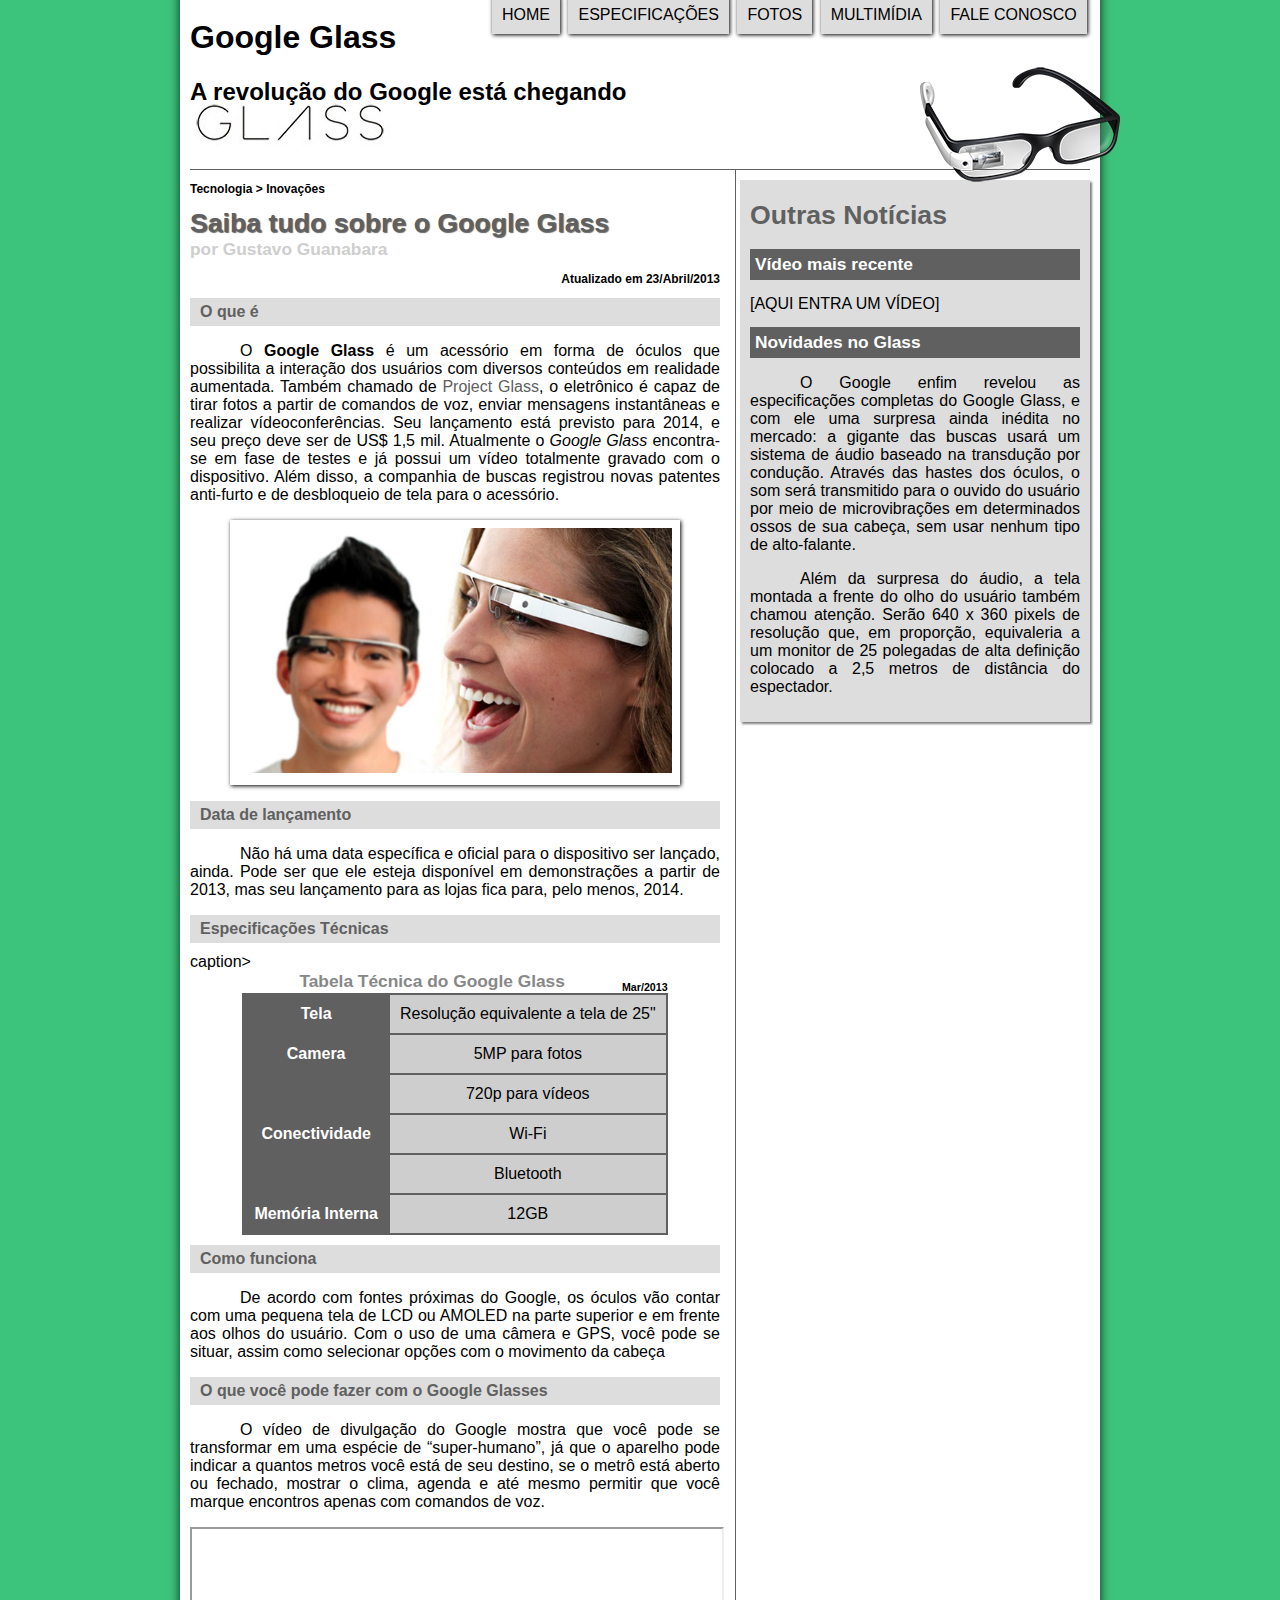
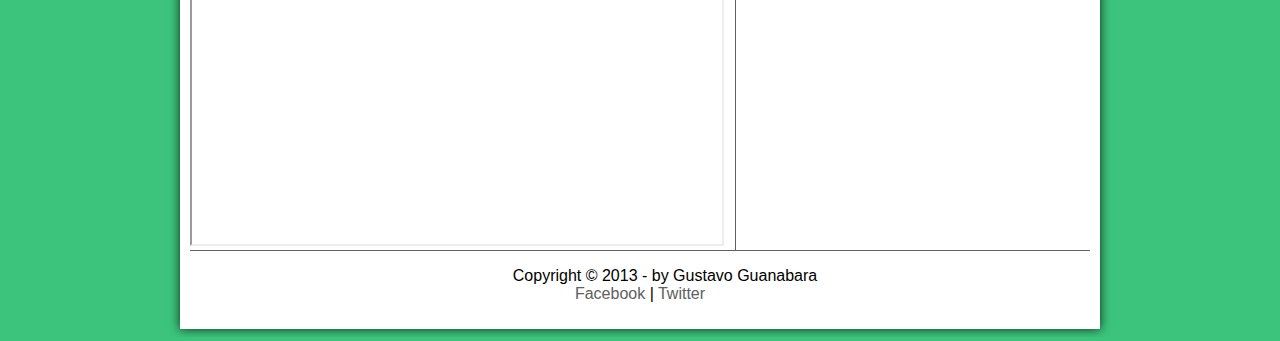
<file: index.html>
﻿<!DOCTYPE html>
<html lang="pt-br">
<head>
	<meta charset="utf8"/>
	<title>Tudo sobre Google Glass</title>
    <link rel="stylesheet" type="text/css" href="_css/estilo.css"/>
</head>
<script language="javascript" src="_javascript/funcoes.js"></script>
<body>
<div id="interface">
	<header id="cabecalho">
	<hgroup>
		<h1>Google Glass</h1>
		<h2>A revolução do Google está chegando</h2>
	</hgroup>
	<img id="icone" src="_imagens/glass-oculos-preto-peq.png"/>
	<nav id="menu">
		<h1>Menu Principal</h1>
		<ul type="circle">
			<li onmouseover="mudaFoto('_imagens/home.png')" onmouseout="mudaFoto('_imagens/glass-oculos-preto-peq.png')"><a href="index.html">Home</a></li>
			<li onmouseover="mudaFoto('_imagens/especificacoes.png')" onmouseout="mudaFoto('_imagens/glass-oculos-preto-peq.png')"><a href="specs.html">Especificações</a></li>
			<li onmouseover="mudaFoto('_imagens/fotos.png')" onmouseout="mudaFoto('_imagens/glass-oculos-preto-peq.png')"><a href="fotos.html">Fotos</a></li>
			<li onmouseover="mudaFoto('_imagens/multimidia.png')" onmouseout="mudaFoto('_imagens/glass-oculos-preto-peq.png')"><a href="multimidia.html">Multimídia</a></li>
			<li onmouseover="mudaFoto('_imagens/contato.png')" onmouseout="mudaFoto('_imagens/glass-oculos-preto-peq.png')"><a href="fale-conosco.html">Fale conosco</a></li>
		</ul>
	</nav>
	</header>
<section id="corpo">

<article id="noticia-principal">
	<header id="cabecalho-artigo">
		<h3>Tecnologia > Inovações</h3>
		<h1>Saiba tudo sobre o Google Glass</h1>
		<h4>por Gustavo Guanabara</h4>
		<h3 class="direita">Atualizado em 23/Abril/2013</h3>
	</header>
	<h2>O que é</h2>
	<p>O <b>Google Glass</b> é um acessório em forma de óculos que possibilita a interação dos usuários com diversos conteúdos em realidade aumentada. Também chamado de <a href="http://glass.google.com" target="_blank">Project Glass</a>, o eletrônico é capaz de tirar fotos a partir de comandos de voz, enviar mensagens instantâneas e realizar vídeoconferências. Seu lançamento está previsto para 2014, e seu preço deve ser de US$ 1,5 mil. Atualmente o <em>Google Glass</em> encontra-se em fase de testes e já possui um vídeo totalmente gravado com o dispositivo. Além disso, a companhia de buscas registrou novas patentes anti-furto e de desbloqueio de tela para o acessório.</p>
	<figure class="foto-legenda">
		<img src="_imagens\glass-quadro-homem-mulher.jpg"/>
		<figcaption>
			<h3>Google Glass</h3>
			<p>Uma nova maneira de ver o mundo.</p>
		</figcaption>
	</figure>
	<h2>Data de lançamento</h2>
	<p style="text-align: justify">Não há uma data específica e oficial para o dispositivo ser lançado, ainda. Pode ser que ele esteja disponível em demonstrações a partir de 2013, mas seu lançamento para as lojas fica para, pelo menos, 2014.</p>

	<h2>Especificações Técnicas</h2>
<table id="tabelaspec">
    <caption>Tabela Técnica do Google Glass <span>Mar/2013</span></caption>caption>
	
	<tr><td class="ce">Tela</td> <td class="cd">Resolução equivalente a tela de 25"</td></tr>
	<tr><td rowspan="2" class="ce">Camera</td> <td class="cd">5MP para fotos</td></tr>
	<tr><td class="cd">720p para vídeos</td></tr>
	<tr><td rowspan="2" class="ce">Conectividade</td><td class="cd">Wi-Fi</td></tr>
	<tr><td class="cd">Bluetooth</td></tr>
	<tr><td class="ce">Memória Interna</td> <td class="cd">12GB</td></tr>
</table>
<h2>Como funciona</h2>
<p>De acordo com fontes próximas do Google, os óculos vão contar com uma pequena tela de LCD ou AMOLED na parte superior e em frente aos olhos do usuário. Com o uso de uma câmera e GPS, você pode se situar, assim como selecionar opções com o movimento da cabeça</p>

<h2>O que você pode fazer com o Google Glasses</h2>
<p>O vídeo de divulgação do Google mostra que você pode se transformar em uma espécie de “super-<wbr/>humano”, já que o aparelho pode indicar a quantos metros você está de seu destino, se o metrô está aberto ou fechado, mostrar o clima, agenda e até mesmo permitir que você marque encontros apenas com comandos de voz.</p>

<!-- Aqui incorporamos um vídeo direto do YouTube. Deixei estilos junto com a marcação porque era coisa simples -->
    
<iframe width="530" height="315" src="https://www.youtube.com/embed/4EvNxWhskf8" frameborder="2" allow="accelerometer; autoplay; encrypted-media; gyroscope; picture-in-picture" allowfullscreen></iframe>
</article>
    
</section>
<aside id="lateral">
<h1>Outras Notícias</h1>
<h2>Vídeo mais recente</h2>

[AQUI ENTRA UM VÍDEO]

<h2>Novidades no Glass</h2>
<p>O Google enfim revelou as especificações completas do Google Glass, e com ele uma surpresa ainda inédita no mercado: a gigante das buscas usará um sistema de áudio baseado na transdução por condução. Através das hastes dos óculos, o som será transmitido para o ouvido do usuário por meio de microvibrações em determinados ossos de sua cabeça, sem usar nenhum tipo de alto-<wbr/>falante.</p>

<p>Além da surpresa do áudio, a tela montada a frente do olho do usuário também chamou atenção. Serão 640 x 360 pixels de resolução que, em proporção, equivaleria a um monitor de 25 polegadas de alta definição colocado a 2,5 metros de distância do espectador.</p>
</aside>
<footer id="rodape">
<p>Copyright &copy; 2013 - by Gustavo Guanabara<br/>
<a href="https://www.facebook.com/jailton.silva.583671" target="_blank">Facebook</a> | 
<a href="http:twitter.com/cursosemvideo" target="_blank">Twitter</a><p>
</footer>
</div>
</body>
</html>
</file>
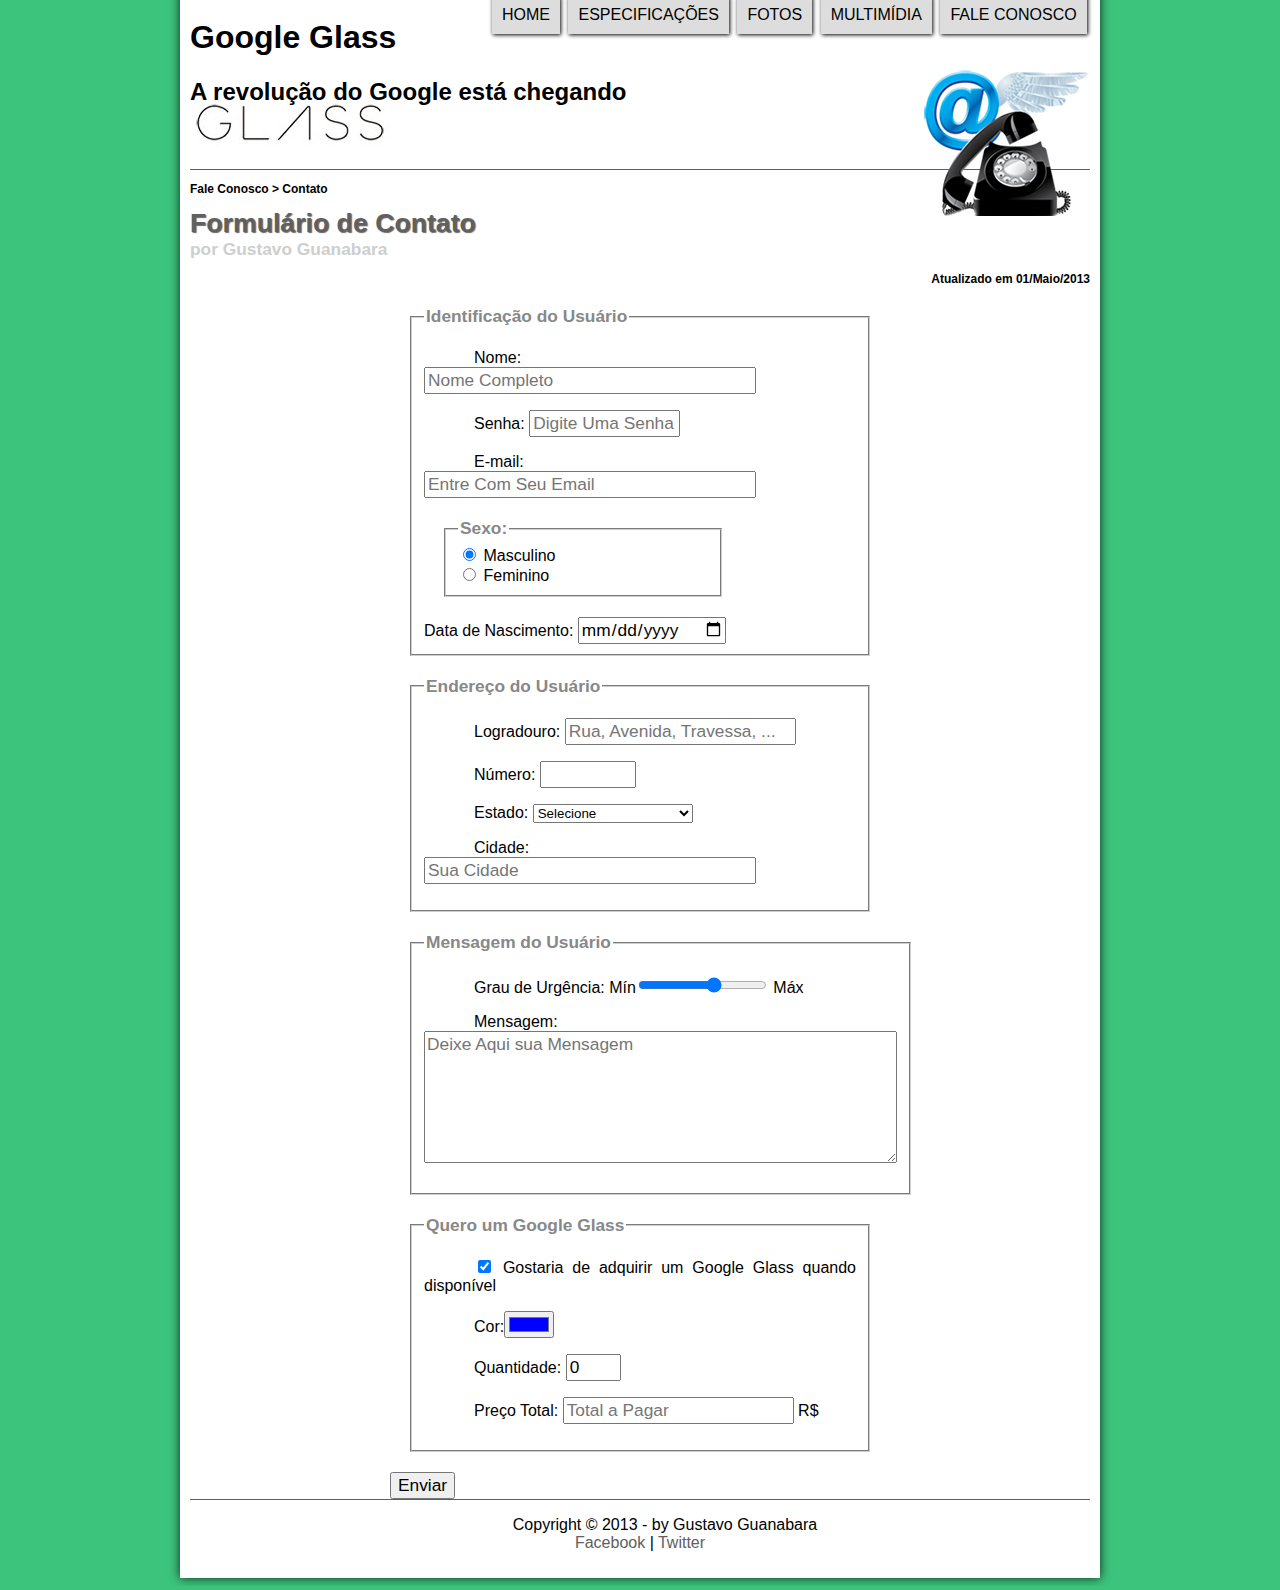
<file: fale-conosco.html>
<!DOCTYPE html>
<html lang="pt-br">
<head>
	<meta charset="utf8"/>
	<title>Tudo sobre Google Glass</title>
<link rel="stylesheet" type="text/css" href="_css/estilo.css"/>
<link rel="stylesheet" href="_css/form.css">
</head>
<script language="javascript" src="_javascript/funcoes.js"></script>
<script>
	function calc_total(){
		var qtd = parseInt(document.getElementById('cQtd').value);
		tot = qtd*1500;
		document.getElementById('cTot').value = tot;
	}
</script>
<body>
<div id="interface">
	<header id="cabecalho">
	<hgroup>
		<h1>Google Glass</h1>
		<h2>A revolução do Google está chegando</h2>
	</hgroup>
	<img id="icone" src="_imagens/contato.png"/>
	<nav id="menu">
		<h1>Menu Principal</h1>
		<ul type="circle">
			<li onmouseover="mudaFoto('_imagens/home.png')" onmouseout="mudaFoto('_imagens/contato.png')"><a href="index.html">Home</a></li>
			<li onmouseover="mudaFoto('_imagens/especificacoes.png')" onmouseout="mudaFoto('_imagens/contato.png')"><a href="specs.html">Especificações</a></li>
			<li onmouseover="mudaFoto('_imagens/fotos.png')" onmouseout="mudaFoto('_imagens/contato.png')"><a href="fotos.html">Fotos</a></li>
			<li onmouseover="mudaFoto('_imagens/multimidia.png')" onmouseout="mudaFoto('_imagens/contato.png')"><a href="multimidia.html">Multimídia</a></li>
			<li><a href="fale-conosco.html">Fale conosco</a></li>
		</ul>
	</nav>
	</header>
<section id="corpo-full">
	<article id="noticia-principal">
	<header id="cabecalho-artigo">
	<hgroup>
		<h3>Fale Conosco > Contato</h3>
		<h1>Formulário de Contato</h1>
		<h4>por Gustavo Guanabara</h4>
		<h3 class="direita">Atualizado em 01/Maio/2013</h3>
	</hgroup>
	</header>

	<form method="post" id="fContato" action="mailto:jailtonsouza7@gmail.com" oninput="calc_total();">
		<fieldset id="usuario"><legend>Identificação do Usuário</legend>
		<p><label for="cNome">Nome:</label> <input type="text" name="tNome" id="cNome" size="30" maxlength="30" placeholder="Nome Completo"/></p>
		<p><label for="cSenha">Senha:</label> <input type="password" name="tSenha" id="cSenha" size="12" maxlength="12" placeholder="Digite Uma Senha"/></p>
		<p><label for="cEmail">E-mail:</label> <input type="email" name="tEmail" id="cEmail" size="30" placeholder="Entre Com Seu Email"/></p>
			<fieldset id="sexo"><legend>Sexo:</legend>
				<input type="radio" name="tSexo" id="cMasc" checked/> <label for="cMasc">Masculino</label><br>
				<input type="radio" name="tSexo" id="cFem"/> <label for="cFem">Feminino</label>
			</fieldset>
		Data de Nascimento: <input type="date" name="tName" id="cName">
		</fieldset>

		<fieldset id="endereco"><legend>Endereço do Usuário</legend>
		<p><label for="cLograd">Logradouro:</label> <input type="text" id="cLograd" size="20" maxlength="80" placeholder="Rua, Avenida, Travessa, ..."/></p>
		<p><label for="cNum">Número:</label> <input type="number" name="tNum" id="cNum" min="0" Max="99999"/></p>
		<p><label for="cEst">Estado:</label>
		<select name="tEst" id="cEst">
			<option selected>Selecione</option>
			<optgroup label="Região Norte">
				<option>Acre</option>
				<Option>Amapá</option>
				<option>Amazonas</option>
				<option>Pará</option>
				<option>Roraima</option>
				<option>Tocantins</option>
				<option>Rondônia</option>
			</optgroup>
			
			<optgroup label="Região Nordeste">
				<option>Alagoas</Option>
				<option>Bahia</option>
				<option>Ceará</option>
				<option>Paraíba</Option>
				<option>Piauí</option>
				<option>Pernambuco</option>
				<option>Rio Grande do Norte</option>
				<option>Sergipe</option>
				<option>Maranhão</option>
			</optgroup>
			
			<optgroup label="Região Centro-Oeste">
				<option>Goiás</option>
				<option>Mato Grosso</Option>
				<Option>Mato Grosso do Sul</option>
				<option>Distrito Federal</option>
			</optgroup>
			
			<optgroup label="Região Sudeste">
				<Option>Rio de Janeiro</option>
				<option>São Paulo</option>
				<option>Espirito Santo</option>
				<option>Minas Gerais</option>
			</optgroup>
			
			<optgroup label="Região Sul">
				<Option>Paraná</option>
				<option>Rio Grande do Sul</Option>
				<option>Santa Catarina</Option>
			</optgroup>
		</select></p>
		<p><label for="cCid">Cidade:</label> <input type="text" name="tCid" id="cCid" maxlength="40" size="30" placeholder="Sua Cidade"/></p>
		</fieldset>

	<fieldset id="mensagem"><legend>Mensagem do Usuário</legend>
		<p><label for="cUrg">Grau de Urgência:</label> Mín<input type="range" name="tUrg" id="cUrg" min="0" max="10" step="2"/> Máx</p>
		<p><label for="cMsg">Mensagem:</label> <textarea name="tMsg" id="cMsg" cols="45" rows="6" placeholder="Deixe Aqui sua Mensagem"></textarea></p>
	</fieldset>

	<fieldset id="pedido"><legend>Quero um Google Glass</legend>
		<p><input type="checkbox" name="tPed" id="cPed" checked/>
		<label for="cPed">Gostaria de adquirir um Google Glass quando disponível</label></p>
		<p><label for="cCor">Cor:<input type="color" name="tCor" id="cCor" value="#0000FF"/></label></p>
		<p><label for="cQtd">Quantidade:</label> <input type="number" name="tQtd" id="cQtd" min="0" max="9" value="0"></p>
		<p><label for="cTot">Preço Total: <input type="text" name="tTot" id="cTot" placeholder="Total a Pagar" readonly> R$</label></p>
	</fieldset>

	<Input type="submit" value="Enviar"/>
	</form>

	</article>
</section>

<footer id="rodape">
	<p>Copyright &copy; 2013 - by Gustavo Guanabara<br/>
	<a href="https://www.facebook.com/jailton.silva.583671" target="_blank">Facebook</a> | 
	<a href="http:twitter.com/cursosemvideo" target="_blank">Twitter</a><p>
</footer>
</div>
</body>
</html>
</file>
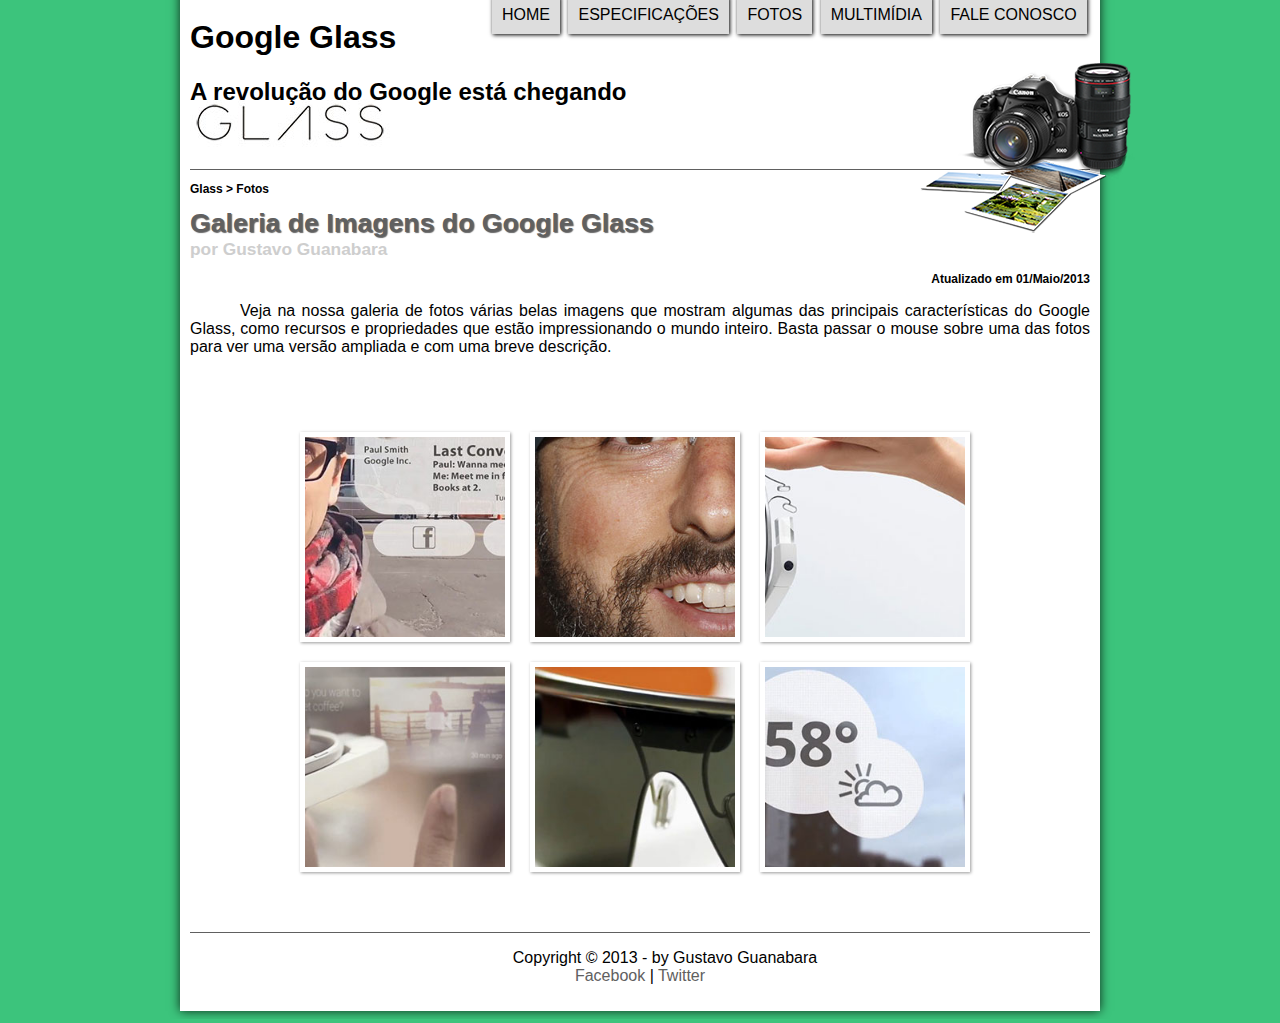
<file: fotos.html>
<!DOCTYPE html>
<html lang="pt-br">
<head>
	<meta charset="utf8"/>
	<title>Tudo sobre Google Glass</title>
<link rel="stylesheet" type="text/css" href="_css/estilo.css"/>
<link rel="stylesheet" href="_css/fotos.css">
</head>
<script language="javascript" src="_javascript/funcoes.js"></script>
<body>
<div id="interface">
	<header id="cabecalho">
	<hgroup>
		<h1>Google Glass</h1>
		<h2>A revolução do Google está chegando</h2>
	</hgroup>
	<img id="icone" src="_imagens/fotos.png"/>
	<nav id="menu">
		<h1>Menu Principal</h1>
		<ul type="circle">
			<li onmouseover="mudaFoto('_imagens/home.png')" onmouseout="mudaFoto('_imagens/fotos.png')"><a href="index.html">Home</a></li>
			<li onmouseover="mudaFoto('_imagens/especificacoes.png')" onmouseout="mudaFoto('_imagens/fotos.png')"><a href="specs.html">Especificações</a></li>
			<li><a href="fotos.html">Fotos</a></li>
			<li onmouseover="mudaFoto('_imagens/multimidia.png')" onmouseout="mudaFoto('_imagens/fotos.png')"><a href="multimidia.html">Multimídia</a></li>
			<li onmouseover="mudaFoto('_imagens/contato.png')" onmouseout="mudaFoto('_imagens/fotos.png')"><a href="fale-conosco.html">Fale conosco</a></li>
		</ul>
	</nav>
	</header>
<section id="corpo-full">
	<article id="noticia-principal">
	<header id="cabecalho-artigo">
	<hgroup>
		<h3>Glass > Fotos</h3>
		<h1>Galeria de Imagens do Google Glass</h1>
		<h4>por Gustavo Guanabara</h4>
		<h3 class="direita">Atualizado em 01/Maio/2013</h3>
	</hgroup>
	</header>

<p>Veja na nossa galeria de fotos várias belas imagens que mostram algumas das principais características do Google Glass, como recursos e propriedades que estão impressionando o mundo inteiro. Basta passar o mouse sobre uma das fotos para ver uma versão ampliada e com uma breve descrição.</p>

<ul id="album-fotos">
	<li id="foto01"><span>Agenda e lembretes</span></li>
	<li id="foto02"><span>Sergey Brin usando o Glass</span></li>
	<li id="foto03"><span>Leve e compacto</span></li>
	<li id="foto04"><span>Sensação de uma tela de 50"</span></li>
	<li id="foto05"><span>Vários tipos de lente</span></li>
	<li id="foto06"><span>Informações importantes</span></li>
</ul>

	</article>
</section>

<footer id="rodape">
	<p>Copyright &copy; 2013 - by Gustavo Guanabara<br/>
	<a href="https://www.facebook.com/jailton.silva.583671" target="_blank">Facebook</a> | 
	<a href="http:twitter.com/cursosemvideo" target="_blank">Twitter</a><p>
</footer>
</div>
</body>
</html>
</file>
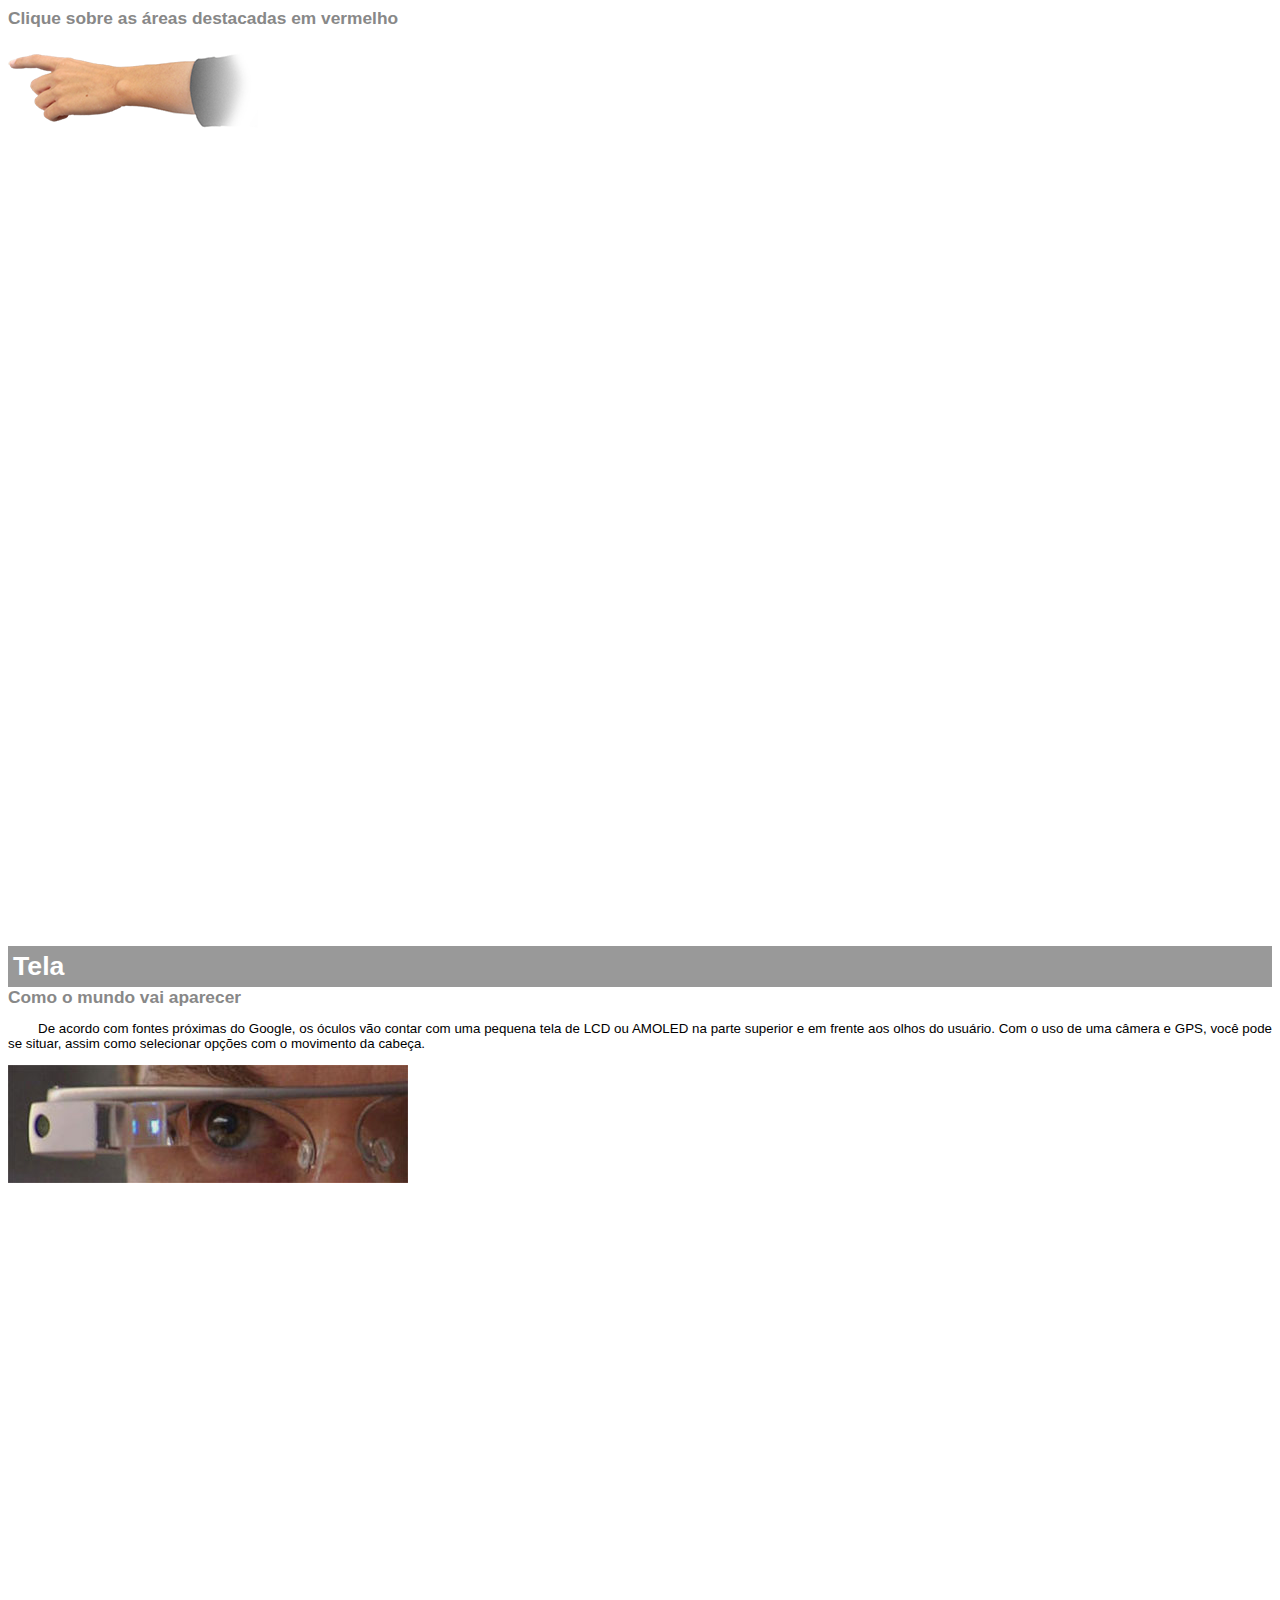
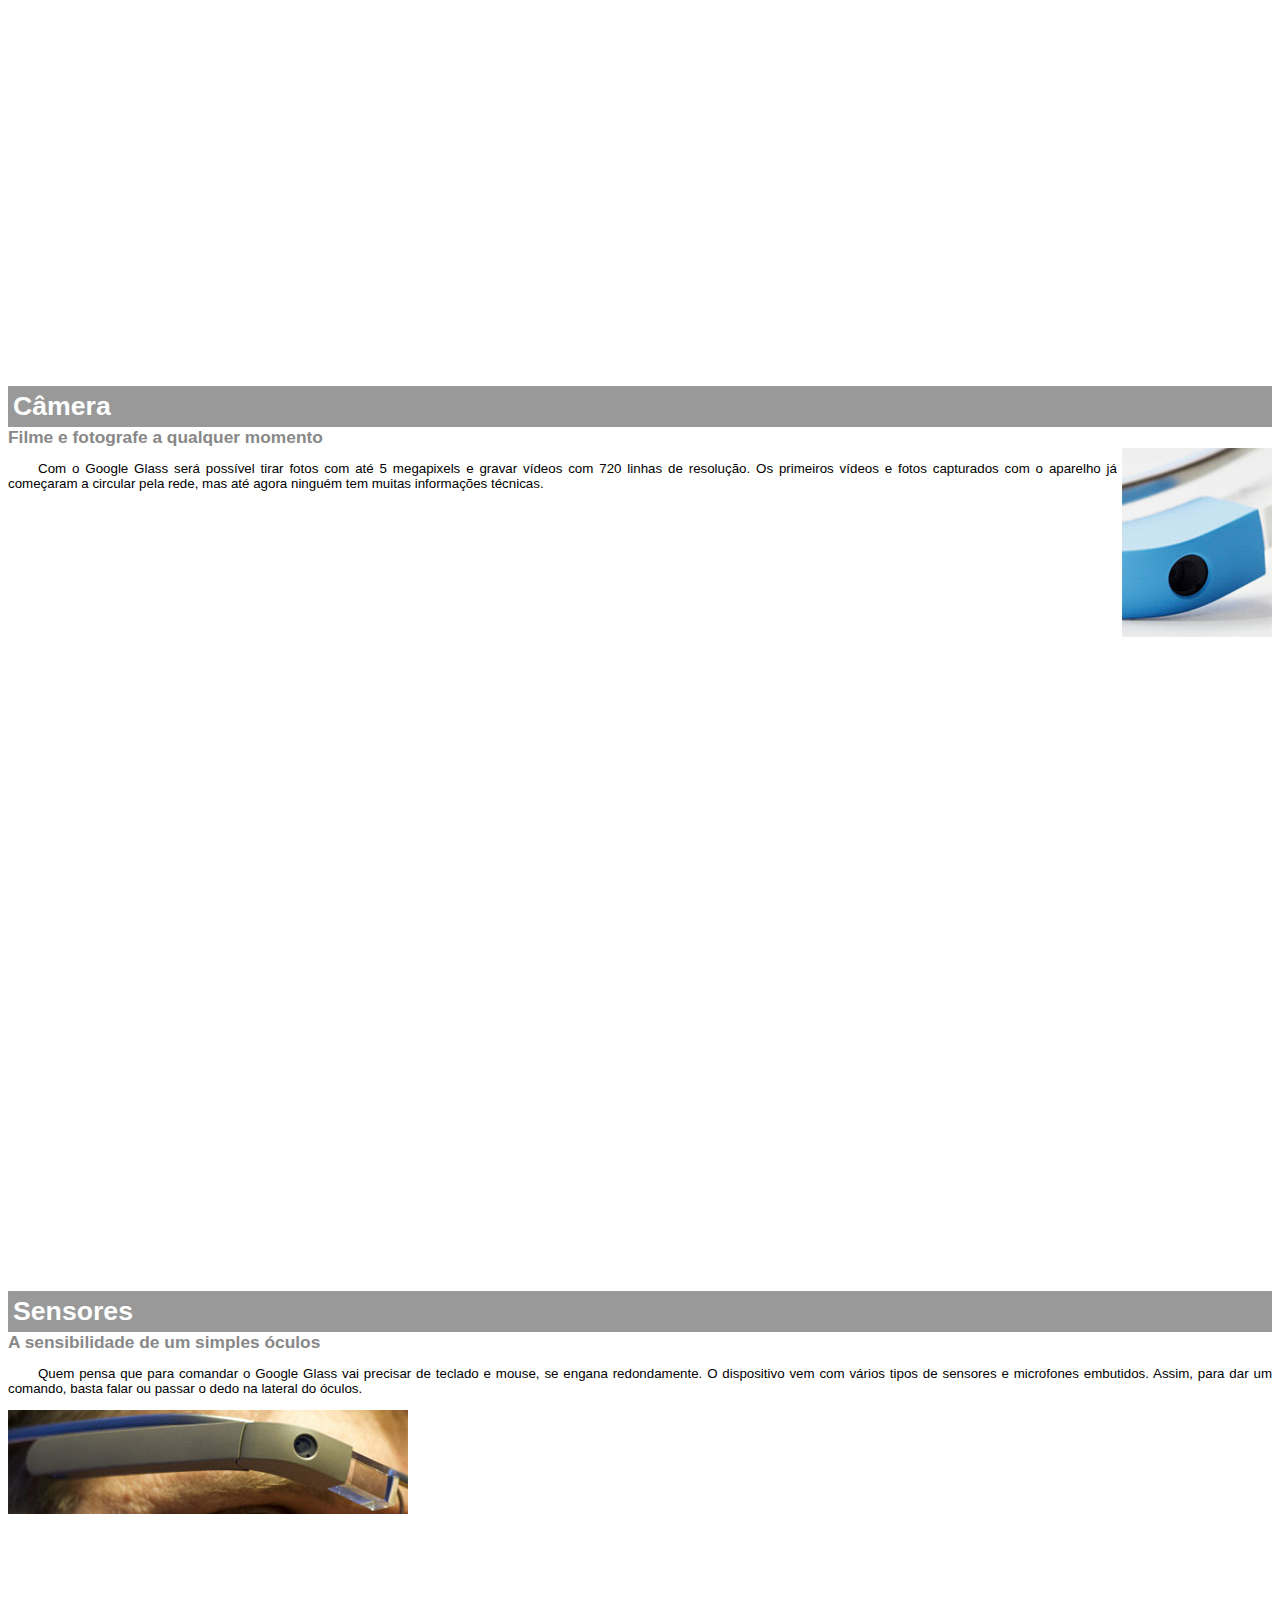
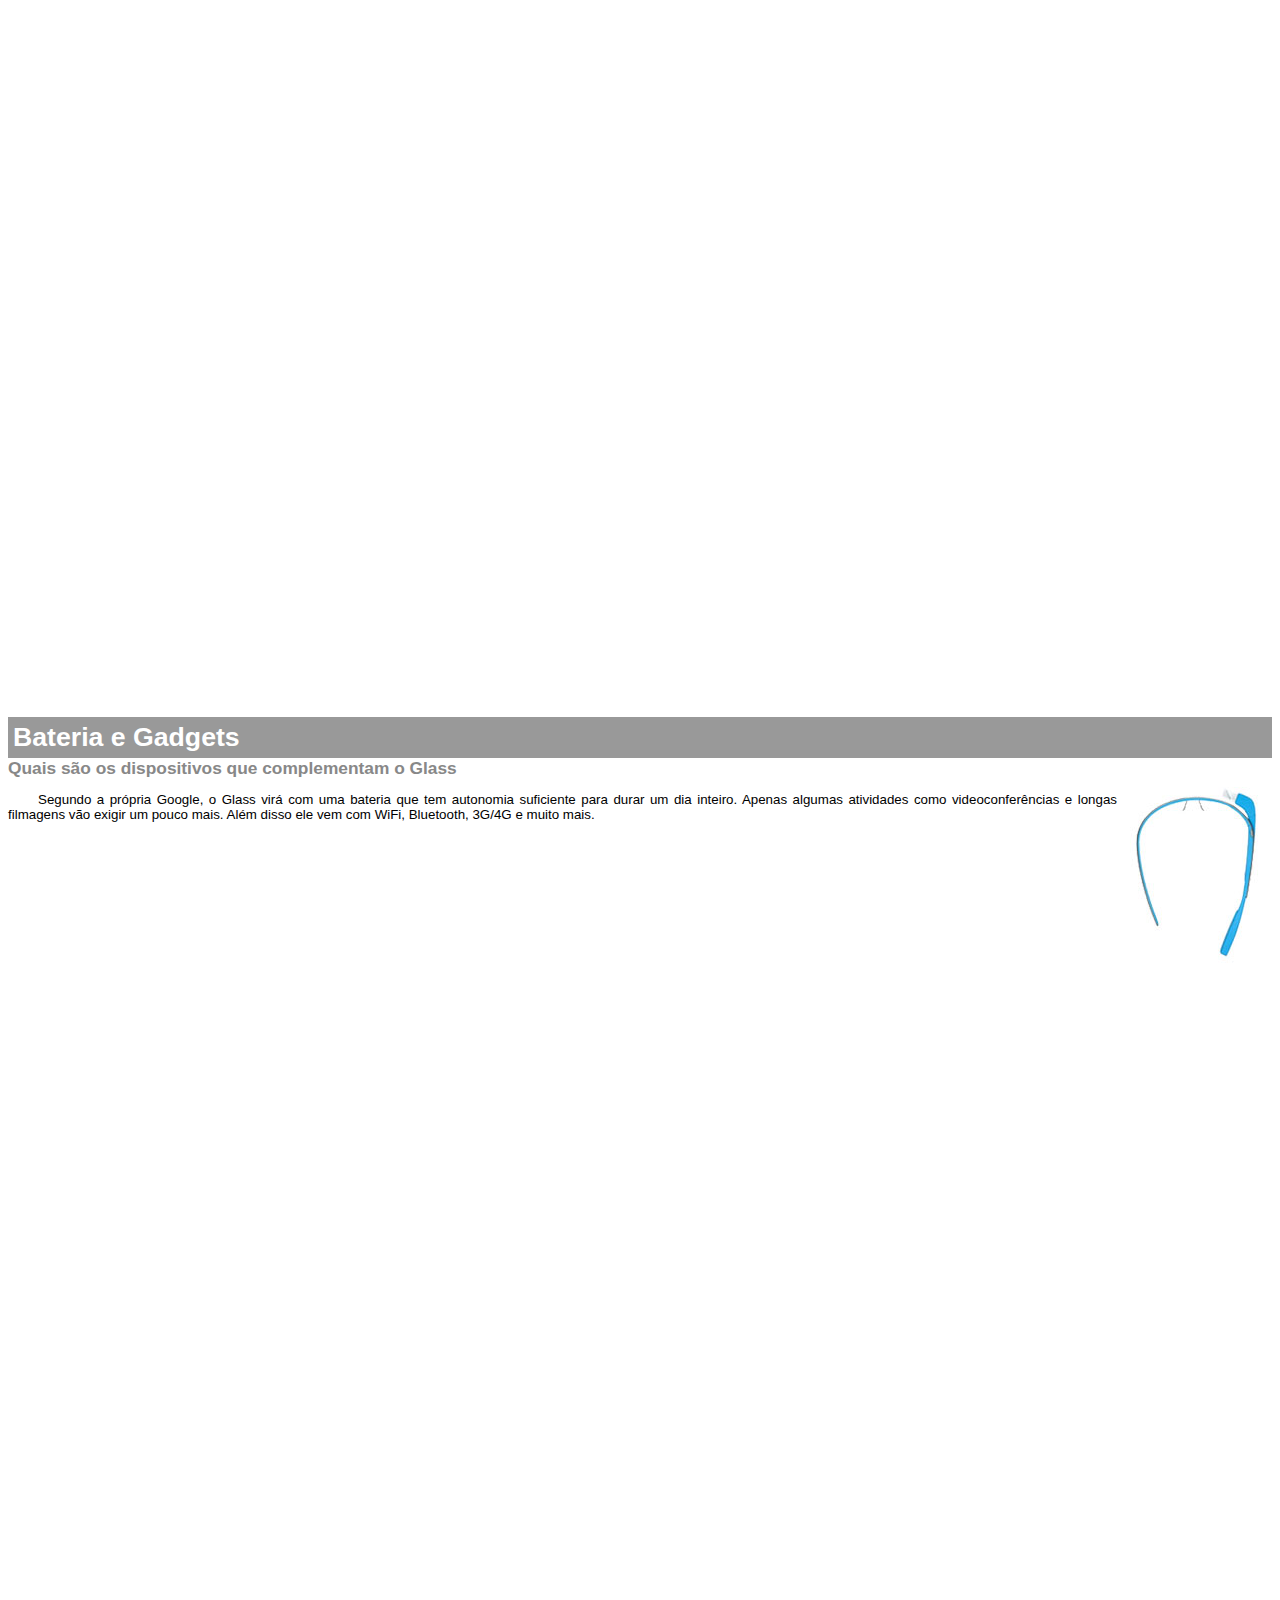
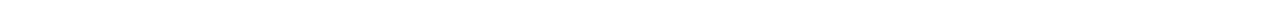
<file: google-glass.html>
<!DOCTYPE html>

<html>
<head>
	<meta charset="UTF-8"/>
	<title>Informações sobre Google Glass</title>
	<style>
		body{
			font-family: Arial;
			font-size: 10pt;
			overflow: hidden;
		}
		p{
			text-align: justify;
			text-indent: 30px
		}
		article h1{
			font: 15pt;
			color: #ffffff;
			background-color: rgba(0,0,0,0.4);
			padding: 5px;
			margin: 0px;
		}
		article h2{
			font-size: 13pt;
			color: #888888;
			margin: 0px;
		}
		article{
			margin-bottom: 800px;
		}
		img.img-dir{
			display: block;
			float: right;
			margin-left: 5px;
		}
	</style>
</head>

<body>
<article id="topo">
	<header>
		<h2>Clique sobre as áreas destacadas em vermelho</h2>
	</header>
	<img src="_imagens/mao.png" alt="Mão apontando para a esquerda"/>
</article>

<article id="tela">
	<header>
		<h1>Tela</h1>
		<h2>Como o mundo vai aparecer</h2>
	</header>
	<p>De acordo com fontes próximas do Google, os óculos vão contar com uma pequena tela de LCD ou AMOLED na parte superior e em frente aos olhos do usuário. Com o uso de uma câmera e GPS, você pode se situar, assim como selecionar opções com o movimento da cabeça.</p>
	<img src="_imagens/det-tela.jpg" alt="Tela do Google Glass"/>
</article>

<article id="camera">
	<header>
		<h1>Câmera</h1>
		<h2>Filme e fotografe a qualquer momento<h2>
	</header>
	<img src="_imagens/det-camera.jpg" class="img-dir" alt="Câmera do Google Glass"/>
	<p>Com o Google Glass será possível tirar fotos com até 5 megapixels e gravar vídeos com 720 linhas de resolução. Os primeiros vídeos e fotos capturados com o aparelho já começaram a circular pela rede, mas até agora ninguém tem muitas informações técnicas.</p>
</article>

<article id="sensores">
	<header>
		<h1>Sensores</h1>
		<h2>A sensibilidade de um simples óculos</h2>
	</header>
	<p>Quem pensa que para comandar o Google Glass vai precisar de teclado e mouse, se engana redondamente. O dispositivo vem com vários tipos de sensores e microfones embutidos. Assim, para dar um comando, basta falar ou passar o dedo na lateral do óculos.</p>
	<img src="_imagens/det-touch.jpg" alt="Sensores do Google Glass"/>
</article>

<article id="gadgets">
	<header>
		<h1>Bateria e Gadgets</h1>
		<h2>Quais são os dispositivos que complementam o Glass</h2>
	</header>
	<img src="_imagens/det-bateria.jpg" class="img-dir" alt="Bateria do Goole Glass"/>
	<p>Segundo a própria Google, o Glass virá com uma bateria que tem autonomia suficiente para durar um dia inteiro. Apenas algumas atividades como videoconferências e longas filmagens vão exigir um pouco mais. Além disso ele vem com WiFi, Bluetooth, 3G/4G e muito mais.</p>
</article>
</body>
</html>
</file>
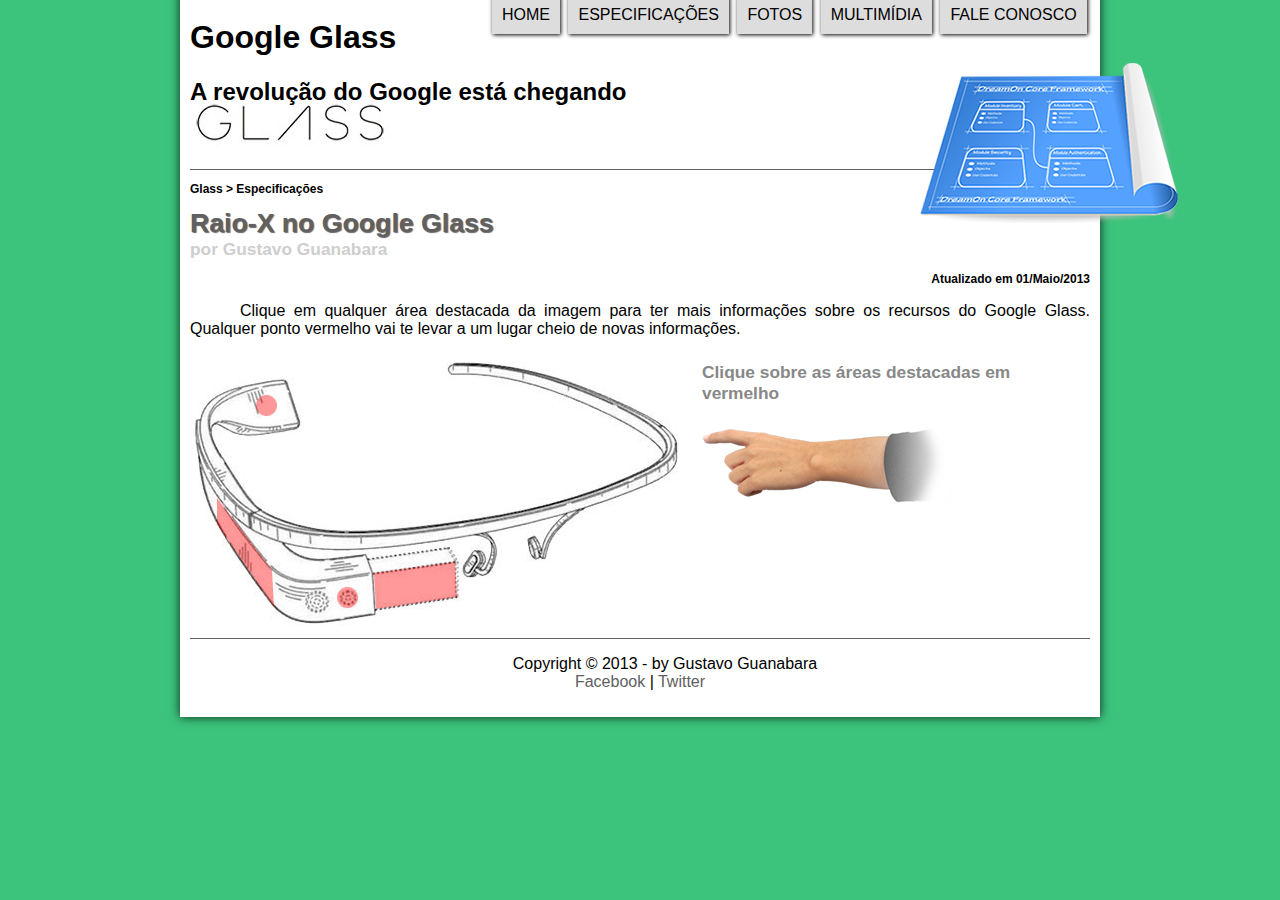
<file: specs.html>
<!DOCTYPE html>
<html lang="pt-br">
<head>
	<meta charset="utf8"/>
	<title>Tudo sobre Google Glass</title>
<link rel="stylesheet" type="text/css" href="_css/estilo.css"/>
<link rel="stylesheet" href="_css/specs.css">
</head>
<script language="javascript" src="_javascript/funcoes.js"></script>
<body>
<div id="interface">
	<header id="cabecalho">
	<hgroup>
		<h1>Google Glass</h1>
		<h2>A revolução do Google está chegando</h2>
	</hgroup>
	<img id="icone" src="_imagens/especificacoes.png"/>
	<nav id="menu">
		<h1>Menu Principal</h1>
		<ul type="circle">
			<li onmouseover="mudaFoto('_imagens/home.png')" onmouseout="mudaFoto('_imagens/especificacoes.png')"><a href="index.html">Home</a></li>
			<li><a href="specs.html">Especificações</a></li>
			<li onmouseover="mudaFoto('_imagens/fotos.png')" onmouseout="mudaFoto('_imagens/especificacoes.png')"><a href="fotos.html">Fotos</a></li>
			<li onmouseover="mudaFoto('_imagens/multimidia.png')" onmouseout="mudaFoto('_imagens/especificacoes.png')"><a href="multimidia.html">Multimídia</a></li>
			<li onmouseover="mudaFoto('_imagens/contato.png')" onmouseout="mudaFoto('_imagens/especificacoes.png')"><a href="fale-conosco.html">Fale conosco</a></li>
		</ul>
	</nav>
	</header>
<section id="corpo-full">
	<article id="noticia-principal">
	<header id="cabecalho-artigo">
	<hgroup>
		<h3>Glass > Especificações</h3>
		<h1>Raio-X no Google Glass</h1>
		<h4>por Gustavo Guanabara</h4>
		<h3 class="direita">Atualizado em 01/Maio/2013</h3>
	</hgroup>
	</header>
	
	<p>Clique em qualquer área destacada da imagem para ter mais informações sobre os recursos do Google Glass. Qualquer ponto vermelho vai te levar a um lugar cheio de novas informações.</p>

	<section id="conteudo">
		<img src="_imagens/glass-esquema-marcado.jpg" usemap="#meumapa"/>
		<map name="meumapa">
			<area shape="rect" coords="179,202,270,260" href="google-glass.html#tela" target="janela"/>
			<area shape="circle" coords="158,243,12" href="google-glass.html#camera" target="janela"/>
			<area shape="circle" coords="73,52, 12" href="google-glass.html#gadgets" target="janela"/>
			<area shape="poly" coords="28,143,83,216,84,249,27,169" href="google-glass.html#sensores" target="janela"/>
		</map>
		<iframe src="google-glass.html" name="janela" id="frame-spec"></iframe>
	</section>
	</article>
</section>

	<footer id="rodape">
		<p>Copyright &copy; 2013 - by Gustavo Guanabara<br/>
		<a href="https://www.facebook.com/jailton.silva.583671" target="_blank">Facebook</a> | 
		<a href="http:twitter.com/cursosemvideo" target="_blank">Twitter</a><p>
	</footer>
</div>
</body>
</html>
</file>
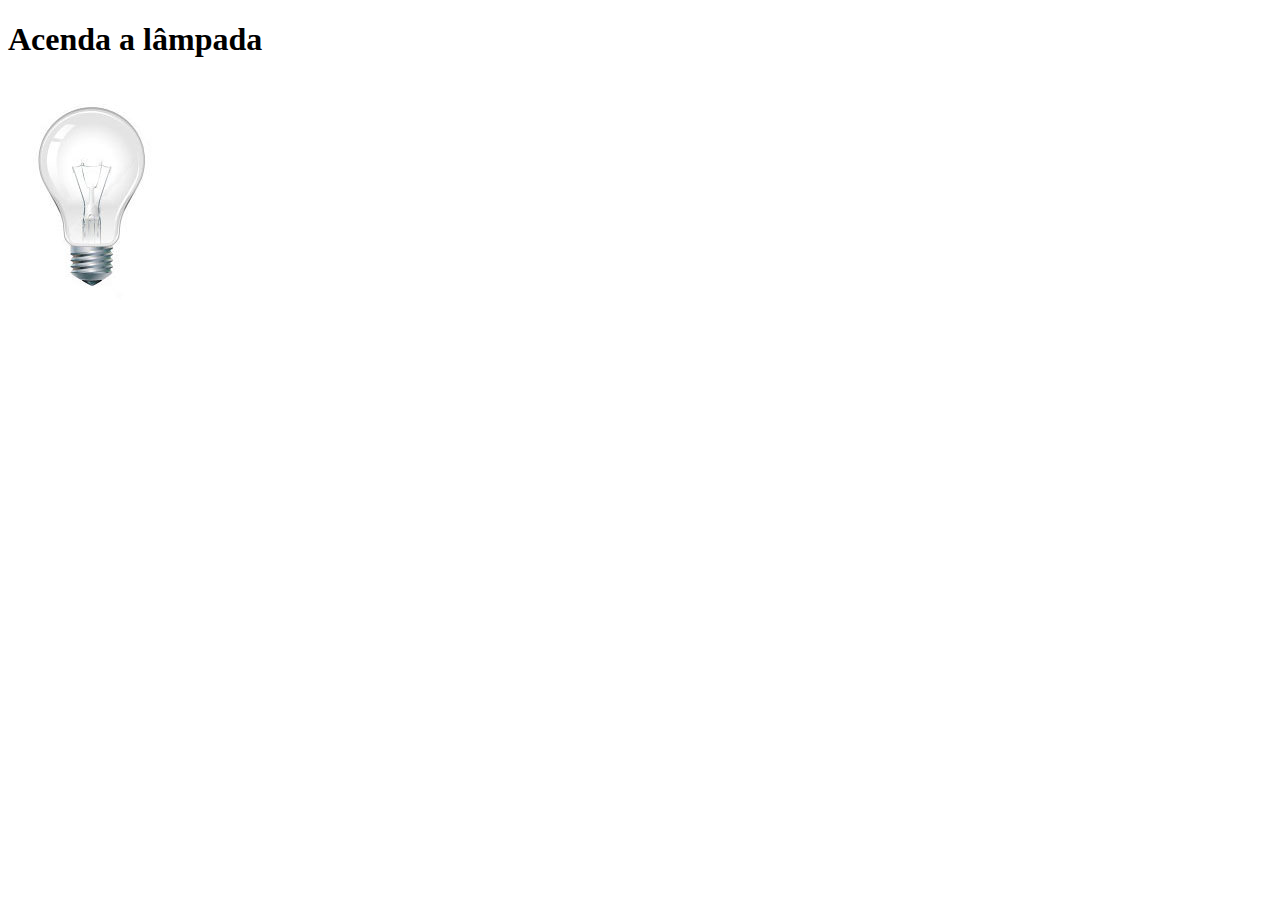
<file: testejs02.html>
<!DOCTYPE html>
<html lang="pt-br">
<head>
	<title> Teste JavaScript</title>
	<meta charset="UTF-8"/>
	<script>
		function acendeLampada() {
			document.getElementById("luz").src="_imagens/lampada-acesa.jpg";
		}
		function apagaLampada() {
			document.getElementById("luz").src="_imagens/lampada-apagada.jpg";
		}
		function quebraLampada() {
			document.getElementById("luz").src="_imagens/lampada-quebrada.jpg";
		}
	</script>
	
</head>
<body>
	<h1>Acenda a lâmpada</h1>
	<img src="_imagens/lampada-apagada.jpg" id="luz" onmousemove="acendeLampada()" onmouseout="apagaLampada()" onclick="quebraLampada()"/>
</body>
</html>
</file>
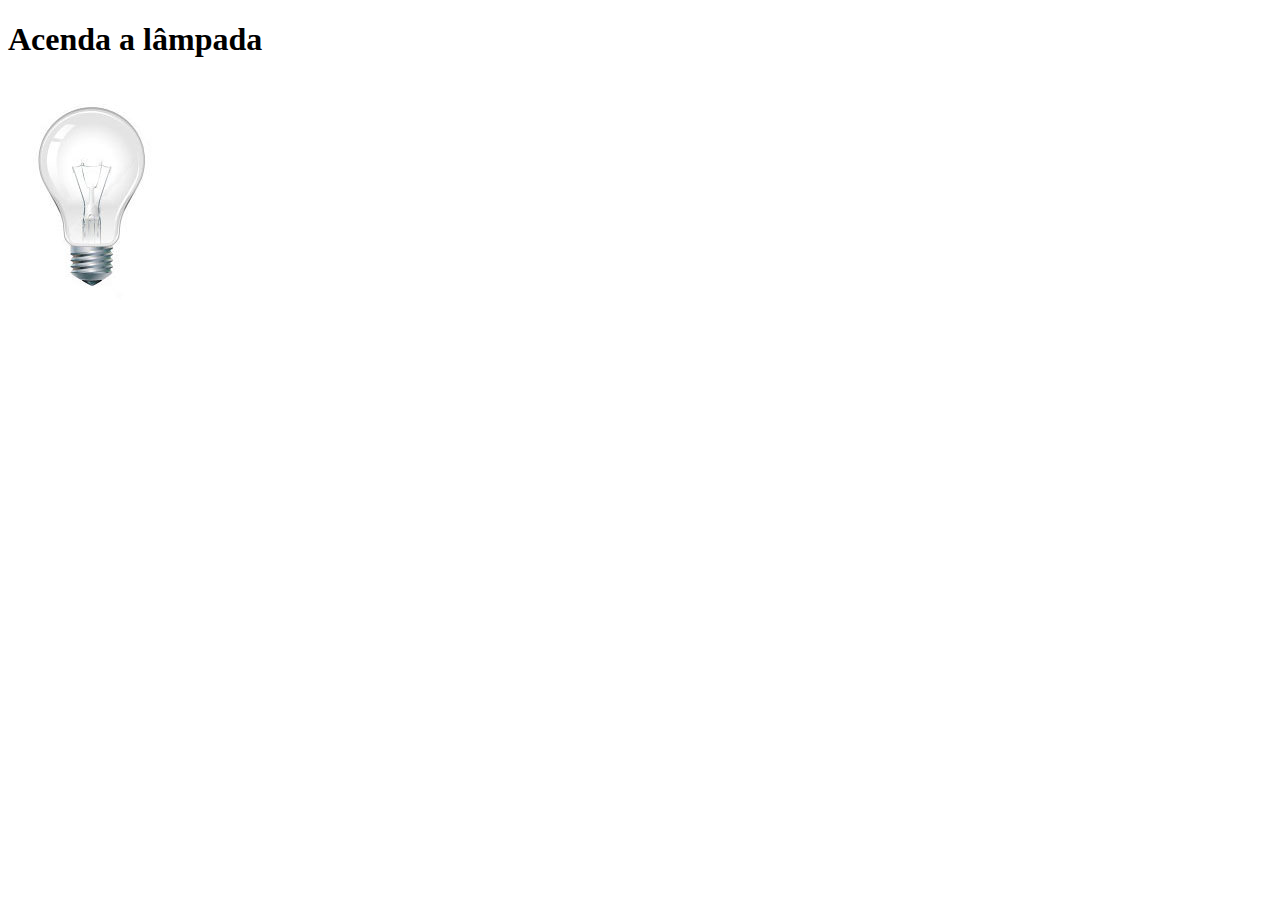
<file: testejs04.html>
<!DOCTYPE html>
<html lang="pt-br">
<head>
	<title> Teste JavaScript</title>
	<meta charset="UTF-8"/>
	<script>
	var naoQuebrada = true;
	function mudaLampada(tipo) {
		if (naoQuebrada) {
			document.getElementById("luz").src = "_imagens/" + tipo + ".jpg";
		}
		if (tipo == 'lampada-quebrada') {
			naoQuebrada = false;
		}	
		}		
	</script>
	
</head>
<body>
	<h1>Acenda a lâmpada</h1>
	<img src="_imagens/lampada-apagada.jpg" id="luz" onmousemove="mudaLampada('lampada-acesa')" onmouseout="mudaLampada('lampada-apagada')" onclick="mudaLampada('lampada-quebrada')"/>
</body>
</html>
</file>
<file: _css/estilo.css>
@charset "utf8";
@font-face {
	font-family: 'FonteLogo';
	src: url("../_fonts/bubblegum-sans-regular.otf");
}
body {
	background-color: #3CC47C;
	color: rgba(0,0,0,1);
	font-family: Arial, sans-serif;
}

div#interface {
	width: 900px;
	background-color: #ffffff;
	margin: -20px auto 0px auto;
	box-shadow: 0px 0px 10px rgba(0,0,0,0.8);
	padding: 10px;
	position: relative;
}

p {
	text-align: justify;
	text-indent: 50px;
}

a {
	color: #606060;
	text-decoration: none;
}

a:hover {
	text-decoration: underline;
}

header#cabecalho img#icone {
	position: absolute;
	left: 740px;
	top: 75px;
}

header#cabecalho{
	border-bottom: 1px #606060 solid;
	height: 150px;
	background: url("../_imagens/glass-logo-peq.jpg") no-repeat 0px 80px;
}

header#cabecalho-artigo h1 {
	font-family: 'FonteLogo', sans-serif;
	font-size: 30pt;
	color: #606060;
	text-shadow: 1px 1px 1px rgba(0,0,0,0.6);
	padding: 0px;
	Margin-bottom: 0px;
	margin-top: 0px;
}

header#cabecalho-artigo h4{
	font-size: 13pt;
	color: #cecece;
	background-color:ffffff;
	margin: 0px;
}

header#cabecalho-artigo h3{
	font-size: 12px;
	color: 606060;
}

.direita{
	text-align: right;	
}
/* Formata��o de imagens com legendas*/

figure.foto-legenda {
	position: relative;
	border: 8px solid white;
	box-shadow: 1px 1px 4px black;
	max-width: 600px;
	max-weight: 350 px;
}

figure.foto-legenda img {
	width: 100%;
	height: 100%;
}

figure.foto-legenda figcaption {
	opacity: 0;
	position: absolute;
	top: 0px;
	background-color: rgba(0,0,0,0.4);
	color: white;
	width: 100%;
	height: 100%;
	padding: 10px;
	box-sizing: border-box;
	transition: opacity 1s;
}
figure.foto-legenda:hover figcaption {
	opacity: 1;
}

/* Formata��o do Menu de Navega��o */

nav#menu {
	display: block;
}

nav#menu ul {
	list-style: none;
	text-transform: uppercase;
	position: absolute;
	top: -10px;
	left: 270px;
}

nav#menu li {
	display: inline-block;
	background-color: #dddddd;
	padding: 10px;
	margin: 2px;
	transition: background-color 1s;
	box-shadow: 1px 1px 4px black;
}

nav#menu li:hover{
	background-color: #606060;
}

nav#menu h1{
	display: none;
}
nav#menu a {
	color: black;
	text-decoration: none;
}

nav#menu a:hover {
	color: #ffffff;
	text-decoration: underline;
}

/* Formata��o do corpo*/

section#corpo{
	display: block;
	width: 530px;
	float: left;
	border-right: 1px solid #606060;
	padding-right: 15px;
}

article#noticia-principal h2{
	font-size: 12pt;
	color: #606060;
	background-color: #dddddd;
	padding: 5px 0px 5px 10px;
	margin: 10px 0px 10px 0px;
}

header#cabecalho-artigo h1{
	font-family: 'FontLogo', sans-serif;
	font-size: 20pt;
	color: #606060;
	background: #ffffff;
	margin: 0px;
}
header#cabecalho-artigo h2{
	font-family:
	font-size: 13pt
	color: #cecece
}
header#cabecalho-artigo h3{
	
}

/* Formata��o de tabelas */

table#tabelaspec{
	border: 1px solid #606060;
	border-spacing: 0px;
	text-align: center;
	margin-left: auto;
	margin-right: auto;
}

table#tabelaspec td{
	border: 1px solid #606060;
	padding: 10px;
}

table#tabelaspec td.ce{
	color: #ffffff;
	background: #606060;
	vertical-align: top;
	font-weight: bold;
}
table#tabelaspec caption{
	color: #888888;
	font-size: 13pt;
	font-weight: bold;
}
table#tabelaspec caption span{
	display: block;
	float: right;
	color: #000000;
	font-size: 8pt;
	margin-top: 10px;
}

table#tabelaspec td.cd{
	background-color: #cecece;
}

/* Formata��o de aside */

aside#lateral{
	display: block;
	width: 330px;
	float: right;
	background-color: #dddddd;
	padding:10px;
	margin-top: 10px;
	box-shadow: 2px 2px 2px rgba(0,0,0,0.5);
	
}

aside#lateral h1{
	font-family: 'FontLogo', sans-serif;
	font-size: 20pt;
	color: #606060;
	margin-top: 10px;
}

aside#lateral h2{
	background-color: #606060;
	font-size: 13pt;
	color: #ffffff;
	padding: 5px;
}
/* Formata��o do rodap� */

footer#rodape{
	clear: both;
	border-top: 1px solid #606060;
}

footer#rodape p{
	text-align: center;
}
</file>
<file: _css/form.css>
@charset "UTF-8";

form{
	width: 500px;
	margin: auto;
}

legend{
	color: #888888;
	font-size: 13pt;
	font-weight: bold;
	font-family: sans-serif;
}

fieldset{
	border-color: #cecece;
	margin: 20px;
}
fieldset#sexo{
	width:250px;
}

input, textarea{
	font-family: sans-serif;
	font-weight: normal;
	font-size: 13pt;
}

input:hover, textarea:hover{
	background-color: #dddddd;
}
</file>
<file: _css/fotos.css>
@charset "UTF-8";

ul#album-fotos {
	width: 700px;
	margin: 0 auto;
	padding: 50px;
	overflow: hidden;
	list-style: none;
}

ul#album-fotos li{
	float: left;
	width: 200px;
	height: 200px;
	margin: 10px;
	border: 5px solid #ffffff;
	background-color: #ffffff;
	box-shadow: 1px 1px 3px rgba(0,0,0,0.4);
	-webkit-transition: all 0.4s ease-in;
}
ul#album-fotos li:hover {
	-webkit-transform: scale(1.7);
}

ul#album-fotos li span{
	opacity: 0;
	color: #ffffff;
	text-shadow: 1px 1px 1px #000000;
	background-color: rgba(0,0,0,0.3);
	padding: 5px;
	font-size: 9pt;
	line-height: 370px;
	transition: 0.4s;
}
ul#album-fotos li:hover span{
	opacity: 1;
}

ul#album-fotos li#foto01{
	background: url('../_imagens/galeria-01.jpg') no-repeat;
	background-position: 50% 50%;
	background-size: 400px 400px;
	background-color: #ffffff;
}
ul#album-fotos li#foto01:hover{
	background-position: 0px 0px;
	background-size: 200px 200px;
}

ul#album-fotos li#foto02{
	background: url('../_imagens/galeria-02.jpg') no-repeat;
	background-position: 50% 50%;
	background-size: 400px 400px;
	background-color: #ffffff;
}
ul#album-fotos li#foto02:hover{
	background-position: 0px 0px;
	background-size: 200px 200px;
}

ul#album-fotos li#foto03{
	background: url('../_imagens/galeria-03.jpg') no-repeat;
	background-position: 50% 50%;
	background-size: 400px 400px;
	background-color: #ffffff;
}
ul#album-fotos li#foto03:hover{
	background-position: 0px 0px;
	background-size: 200px 200px;
}

ul#album-fotos li#foto04{
	background: url('../_imagens/galeria-04.jpg') no-repeat;
	background-position: 50% 50%;
	background-size: 400px 400px;
	background-color: #ffffff;
}
ul#album-fotos li#foto04:hover{
	background-position: 0px 0px;
	background-size: 200px 200px;
}

ul#album-fotos li#foto05{
	background: url('../_imagens/galeria-05.jpg') no-repeat;
	background-position: 50% 50%;
	background-size: 400px 400px;
	background-color: #ffffff;
}
ul#album-fotos li#foto05:hover{
	background-position: 0px 0px;
	background-size: 200px 200px;
}

ul#album-fotos li#foto06{
	background: url('../_imagens/galeria-06.jpg') no-repeat;
	background-position: 50% 50%;
	background-size: 400px 400px;
	background-color: #ffffff;
}
ul#album-fotos li#foto06:hover{
	background-position: 0px 0px;
	background-size: 200px 200px;
}
</file>
<file: _css/specs.css>
@charset "UTF-8";

Section#conteudo{
	width: 1000px;
	margin: auto;
}

iframe#frame-spec{
	width: 400px;
	height: 280px;
	border: none;
	overflow: hidden;
}
</file>
